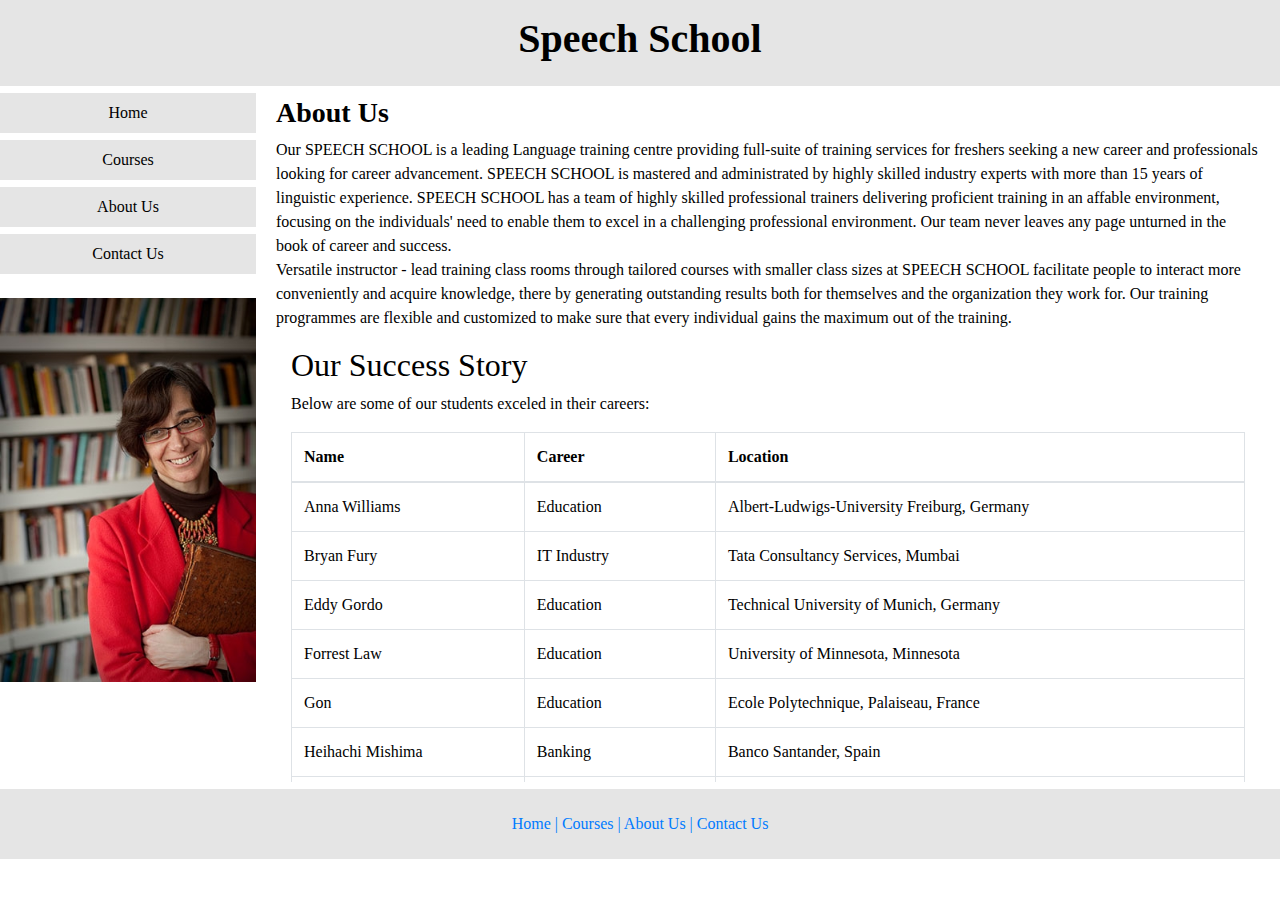
<file: about.html>
<!DOCTYPE html>
<html>
<head>
<meta name="viewport" content="width=device-width, initial-scale=1.0">
<link rel="stylesheet" href="https://maxcdn.bootstrapcdn.com/bootstrap/4.1.0/css/bootstrap.min.css">
<link rel="stylesheet" href="https://use.fontawesome.com/releases/v5.3.1/css/all.css" integrity="sha384-mzrmE5qonljUremFsqc01SB46JvROS7bZs3IO2EmfFsd15uHvIt+Y8vEf7N7fWAU" crossorigin="anonymous">
<link rel="stylesheet" href="mystyle.css">
<script src="https://maxcdn.bootstrapcdn.com/bootstrap/4.1.0/js/bootstrap.min.js"></script>
<title>About Us</title>
</head>

<body>
<!-- header starts -->
<div class="header">
  <h1><b><a href="home.html">Speech School</a></b></h1>
</div>
<!-- header ends -->


<!-- left side menu start -->
<div class="body">
  <div class="menu">
    <a href="home.html"><i class="fas fa-home"></i> Home</a>
    <a href="course.html"><i class="fas fa-boxes"></i> Courses</a>
    <a href="about.html"><i class="fas fa-users"></i> About Us</a>
    <a href="contact.html"><i class="fas fa-address-book"></i> Contact Us</a></br>
    <img id="img2" src="images/img2.jpg" height="100%" width="100%"></img>
  </div>
<!-- left side menu end -->

<!-- main menu starts -->
  <div class="main">
    <h3><b>About Us</b></h3>
        <p>Our SPEECH SCHOOL is a leading Language training centre providing full-suite of training services for freshers seeking a new career and professionals looking for career advancement. SPEECH SCHOOL is mastered and administrated by highly skilled industry experts with more than 15 years of linguistic experience. SPEECH SCHOOL has a team of highly skilled professional trainers delivering proficient training in an affable environment, focusing on the individuals&#39; need to enable them to excel in a challenging professional environment. Our team never leaves any page unturned in the book of career and success.</br>

        Versatile instructor - lead training class rooms through tailored courses with smaller class sizes at SPEECH SCHOOL facilitate people to interact more conveniently and acquire knowledge, there by generating outstanding results both for themselves and the organization they work for.
        Our training programmes are flexible and customized to make sure that every individual gains the maximum out of the training.</p>
        <div class="container">
        <h2>Our Success Story</h2>
        <p>Below are some of our students exceled in their careers:</p>
        <div class="scrolltable">
        <table class="table table-bordered">
          <thead>
            <tr>
              <th>Name</th>
              <th>Career</th>
              <th>Location</th>
            </tr>
          </thead>
          <tbody>
            <tr>
              <td>Anna Williams</td>
              <td>Education</td>
              <td>Albert-Ludwigs-University Freiburg, Germany</td>
            </tr>
            <tr>
              <td>Bryan Fury</td>
              <td>IT Industry</td>
              <td>Tata Consultancy Services, Mumbai</td>
            </tr>
            <tr>
              <td>Eddy Gordo</td>
              <td>Education</td>
              <td>Technical University of Munich, Germany</td>
            </tr>
            <tr>
              <td>Forrest Law</td>
              <td>Education</td>
              <td>University of Minnesota, Minnesota</td>
            </tr>
            <tr>
              <td>Gon</td>
              <td>Education</td>
              <td>Ecole Polytechnique, Palaiseau, France</td>
            </tr>
            <tr>
              <td>Heihachi Mishima</td>
              <td>Banking</td>
              <td>Banco Santander, Spain</td>
            </tr>
            <tr>
              <td>Hwoarang</td>
              <td>Real Estates</td>
              <td>Sacyr Vallerhermoso, Spain</td>
            </tr>
            <tr>
              <td>Mokujin</td>
              <td>Education</td>
              <td>Humboldt-University zu Berlin, Germany</td>
            </tr>
            <tr>
              <td>Jin Kazama</td>
              <td>Banking</td>
              <td>BBVA-Banco Bilbao Vizcaya, Spain</td>
            </tr>
            <tr>
              <td>Nina Williams</td>
              <td>Stock Markets</td>
              <td>Bolsas & Mercados, Spain</td>
            </tr>
            </tbody>
        </table>
      </div>
      </div>
    </div>
  </div>
<!-- main menu end -->

<!-- footer start -->
<div class="footer">
   <div>
    <a href="home.html"><i class="fas fa-home"></i> Home |</a>
    <a href="course.html"><i class="fas fa-boxes"></i> Courses |</a>
    <a href="about.html"><i class="fas fa-users"></i> About Us |</a>
    <a href="contact.html"><i class="fas fa-address-book"></i> Contact Us</a>
  </div>
</div>
<!-- footer end -->

</body>
</html>
</file>
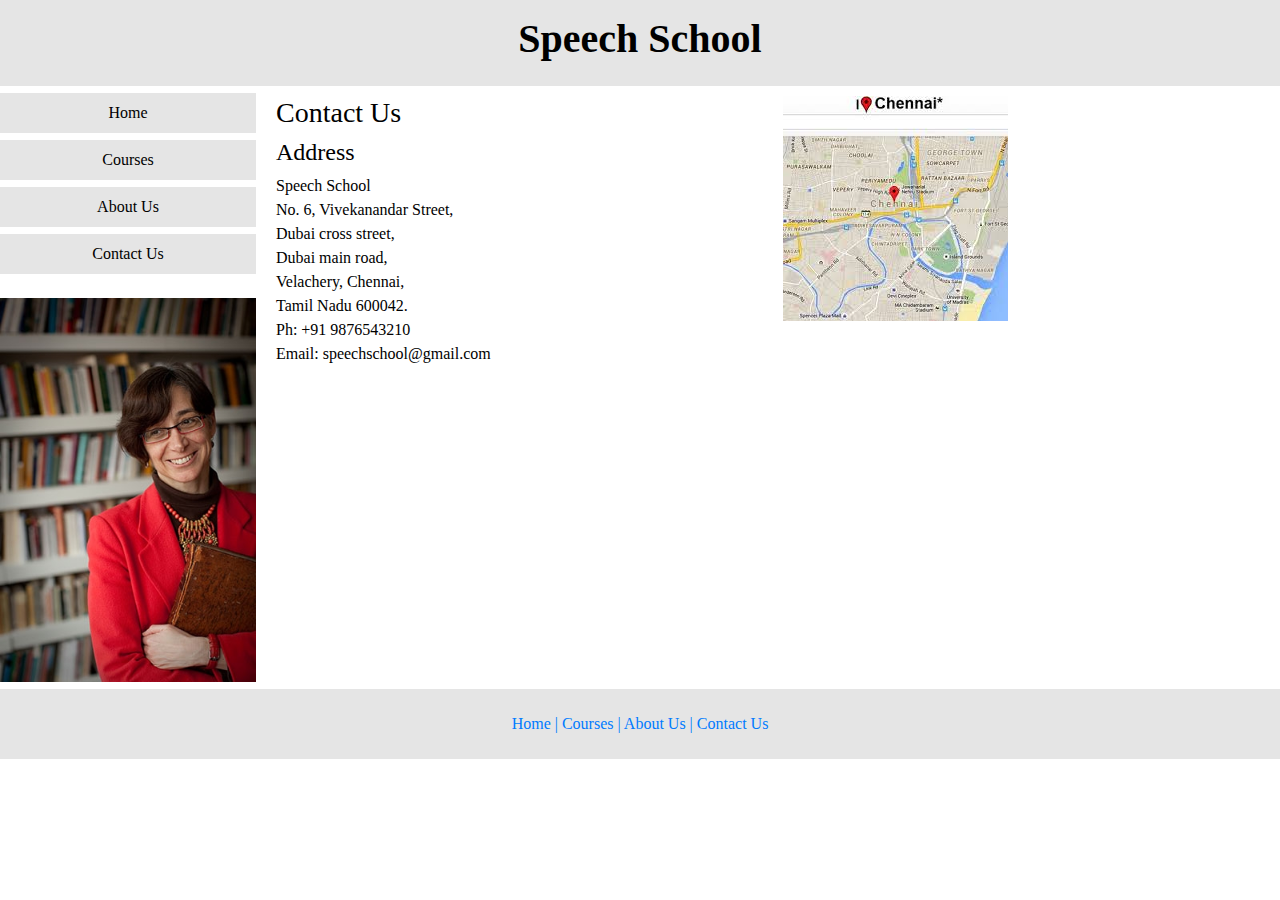
<file: contact.html>
<!DOCTYPE html>
<html>
<head>
<meta name="viewport" content="width=device-width, initial-scale=1.0">
<link rel="stylesheet" href="https://maxcdn.bootstrapcdn.com/bootstrap/4.1.0/css/bootstrap.min.css">
<link rel="stylesheet" href="https://use.fontawesome.com/releases/v5.3.1/css/all.css" integrity="sha384-mzrmE5qonljUremFsqc01SB46JvROS7bZs3IO2EmfFsd15uHvIt+Y8vEf7N7fWAU" crossorigin="anonymous">
<link rel="stylesheet" href="mystyle.css">
<script src="https://maxcdn.bootstrapcdn.com/bootstrap/4.1.0/js/bootstrap.min.js"></script>
<title>Contact Us</title>
</head>

<body>
<!-- header starts -->
<div class="header">
  <h1><b><a href="home.html">Speech School</a></b></h1>
</div>
<!-- header end -->

<!-- left side menu start -->
<div class="body">
  <div class="menu">
    <a href="home.html"><i class="fas fa-home"></i> Home</a>
    <a href="course.html"><i class="fas fa-boxes"></i> Courses</a>
    <a href="about.html"><i class="fas fa-users"></i> About Us</a>
    <a href="contact.html"><i class="fas fa-address-book"></i> Contact Us</a></br>
    <img id="img2" src="images/img2.jpg" height="100%" width="100%"></img>
  </div>
<!-- left side menu end -->

<!-- main contet start -->
  <div class="main">
    <div class="row">
      <div class="col-md-6 col-xs-6">
        <h3>Contact Us</h3>
        <h4>Address</h4>
        Speech School</br>
        No. 6, Vivekanandar Street,</br>
        Dubai cross street,</br>
        Dubai main road,</br>
        Velachery, Chennai,</br>
        Tamil Nadu 600042.</br>
        Ph: +91 9876543210</br>
        Email: speechschool@gmail.com
      </div>

      <div class="col-md-6 col-xs-6">
        <img src="images/img3.jpg">
      </div>

    </div>
  </div>
</div>
<!-- main content end -->

<!-- footer start -->
<div class="footer">
   <div>
    <a href="home.html"><i class="fas fa-home"></i> Home |</a>
    <a href="course.html"><i class="fas fa-boxes"></i> Courses |</a>
    <a href="about.html"><i class="fas fa-users"></i> About Us |</a>
    <a href="contact.html"><i class="fas fa-address-book"></i> Contact Us</a>
  </div>
</div>
 <!-- footer end -->
</body>
</html>
</file>
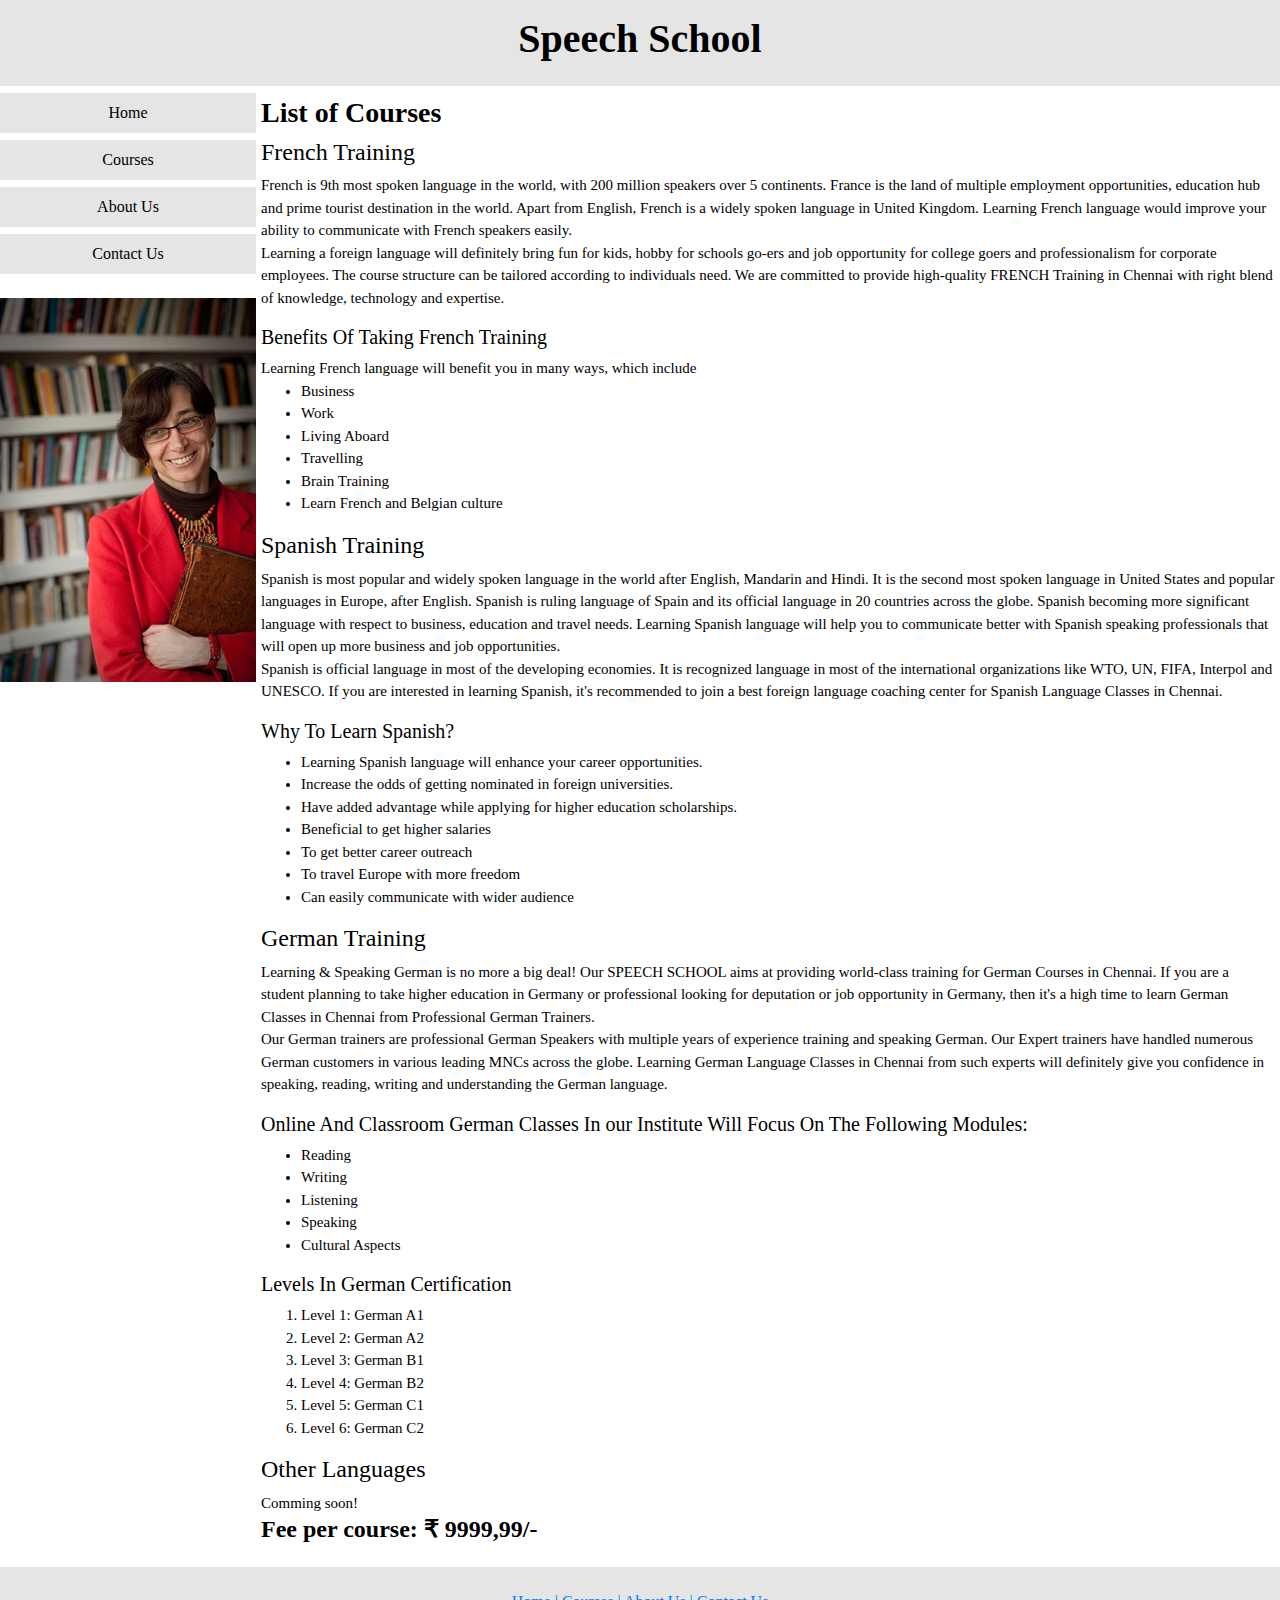
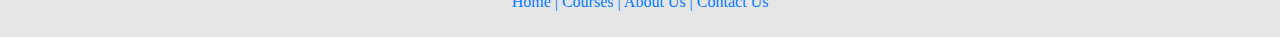
<file: course.html>
<!DOCTYPE html>
<html>
<head>
<meta name="viewport" content="width=device-width, initial-scale=1.0">
<link rel="stylesheet" href="https://maxcdn.bootstrapcdn.com/bootstrap/4.1.0/css/bootstrap.min.css">
<link rel="stylesheet" href="https://use.fontawesome.com/releases/v5.3.1/css/all.css" integrity="sha384-mzrmE5qonljUremFsqc01SB46JvROS7bZs3IO2EmfFsd15uHvIt+Y8vEf7N7fWAU" crossorigin="anonymous">
<link rel="stylesheet" href="mystyle.css">
<script src="https://maxcdn.bootstrapcdn.com/bootstrap/4.1.0/js/bootstrap.min.js"></script>
<title>Courses</title>
</head>

<body>
<!-- header starts -->
<div class="header">
  <h1><b><a href="home.html">Speech School</a></b></h1>
</div>
<!-- header ends -->

<!-- left side menu starts -->
<div class="body">
	<div class="menu">
	    <a href="home.html"><i class="fas fa-home"></i> Home</a>
	    <a href="course.html"><i class="fas fa-boxes"></i> Courses</a>
	    <a href="about.html"><i class="fas fa-users"></i> About Us</a>
	    <a href="contact.html"><i class="fas fa-address-book"></i> Contact Us</a></br>
	    <img id="img2" src="images/img2.jpg" height="100%" width="100%"></img>
	</div>
<!-- left side menu ends -->

<!-- main menu starts -->
	<div class="main">
		<div class="row">
      <h3><b>List of Courses</b></h3>
			<div class="para">
				<h4>French Training</h4>
		    		<p>French is 9th most spoken language in the world, with 200 million speakers over 5 continents. France is the land of multiple employment opportunities, education hub and prime tourist destination in the world. Apart from English, French is a widely spoken language in United Kingdom. Learning French language would improve your ability to communicate with French speakers easily.</br>

					Learning a foreign language will definitely bring fun for kids, hobby for schools go-ers and job opportunity for college goers and professionalism for corporate employees. The course structure can be tailored according to individuals need. We are committed to provide high-quality FRENCH Training in Chennai with right blend of knowledge, technology and expertise.</br>

					<h5>Benefits Of Taking French Training</h5>
          Learning French language will benefit you in many ways, which include
					<ul>
						<li>Business</li>
						<li>Work</li>
						<li>Living Aboard</li>
						<li>Travelling</li>
						<li>Brain Training</li>
						<li>Learn French and Belgian culture</li>
					</ul>
				</p>
	    	</div>
	    	<div class="para">
	    		<h4>Spanish Training</h4>
	   				<p>Spanish is most popular and widely spoken language in the world after English, Mandarin and Hindi. It is the second most spoken language in United States and popular languages in Europe, after English. Spanish is ruling language of Spain and its official language in 20 countries across the globe. Spanish becoming more significant language with respect to business, education and travel needs. Learning Spanish language will help you to communicate better with Spanish speaking professionals that will open up more business and job opportunities.</br>

					Spanish is official language in most of the developing economies. It is recognized language in most of the international organizations like WTO, UN, FIFA, Interpol and UNESCO. If you are interested in learning Spanish, it&#39;s recommended to join a best foreign language coaching center for Spanish Language Classes in Chennai.</br>

					<h5>Why To Learn Spanish?</h5>
						<ul>
							<li>Learning Spanish language will enhance your career opportunities.</li>
							<li>Increase the odds of getting nominated in foreign universities.</li>
							<li>Have added advantage while applying for higher education scholarships.</li>
							<li>Beneficial to get higher salaries</li>
							<li>To get better career outreach</li>
							<li>To travel Europe with more freedom</li>
							<li>Can easily communicate with wider audience</li>
						</ul>
					</p>
	    	</div>
	    	<div class="para">
	    		<h4>German Training</h4>
	   				<p>Learning & Speaking German is no more a big deal! Our SPEECH SCHOOL aims at providing world-class training for German Courses in Chennai. If you are a student planning to take higher education in Germany or professional looking for deputation or job opportunity in Germany, then it&#39;s a high time to learn German Classes in Chennai from Professional German Trainers.</br>

					Our German trainers are professional German Speakers with multiple years of experience training and speaking German. Our Expert trainers have handled numerous German customers in various leading MNCs across the globe. Learning German Language Classes in Chennai from such experts will definitely give you confidence in speaking, reading, writing and understanding the German language.</br>

					<h5>Online And Classroom German Classes In our Institute Will Focus On The Following Modules:</h5>
					<ul>
						<li>Reading</li>
						<li>Writing</li>
						<li>Listening</li>
						<li>Speaking</li>
						<li>Cultural Aspects</li>
					</ul>

					<h5>Levels In German Certification</h5>
					<ol>
						<li>Level 1: German A1</li>
						<li>Level 2: German A2</li>
						<li>Level 3: German B1</li>
						<li>Level 4: German B2</li>
						<li>Level 5: German C1</li>
						<li>Level 6: German C2</li>
					</ol>

          <h4>Other Languages</h4>
          Comming soon!
          <h4><b>Fee per course: &#8377; 9999,99/-</b></h4>
				</p>
	    	</div>
		</div>
	</div>
</div>
<!-- main menu ends -->

<!-- footer start -->
<div class="footer">
   <div>
    <a href="home.html"><i class="fas fa-home"></i> Home |</a>
    <a href="course.html"><i class="fas fa-boxes"></i> Courses |</a>
    <a href="about.html"><i class="fas fa-users"></i> About Us |</a>
    <a href="contact.html"><i class="fas fa-address-book"></i> Contact Us</a>
  </div>
</div>
<!-- footer end -->
</body>
</html>
</file>
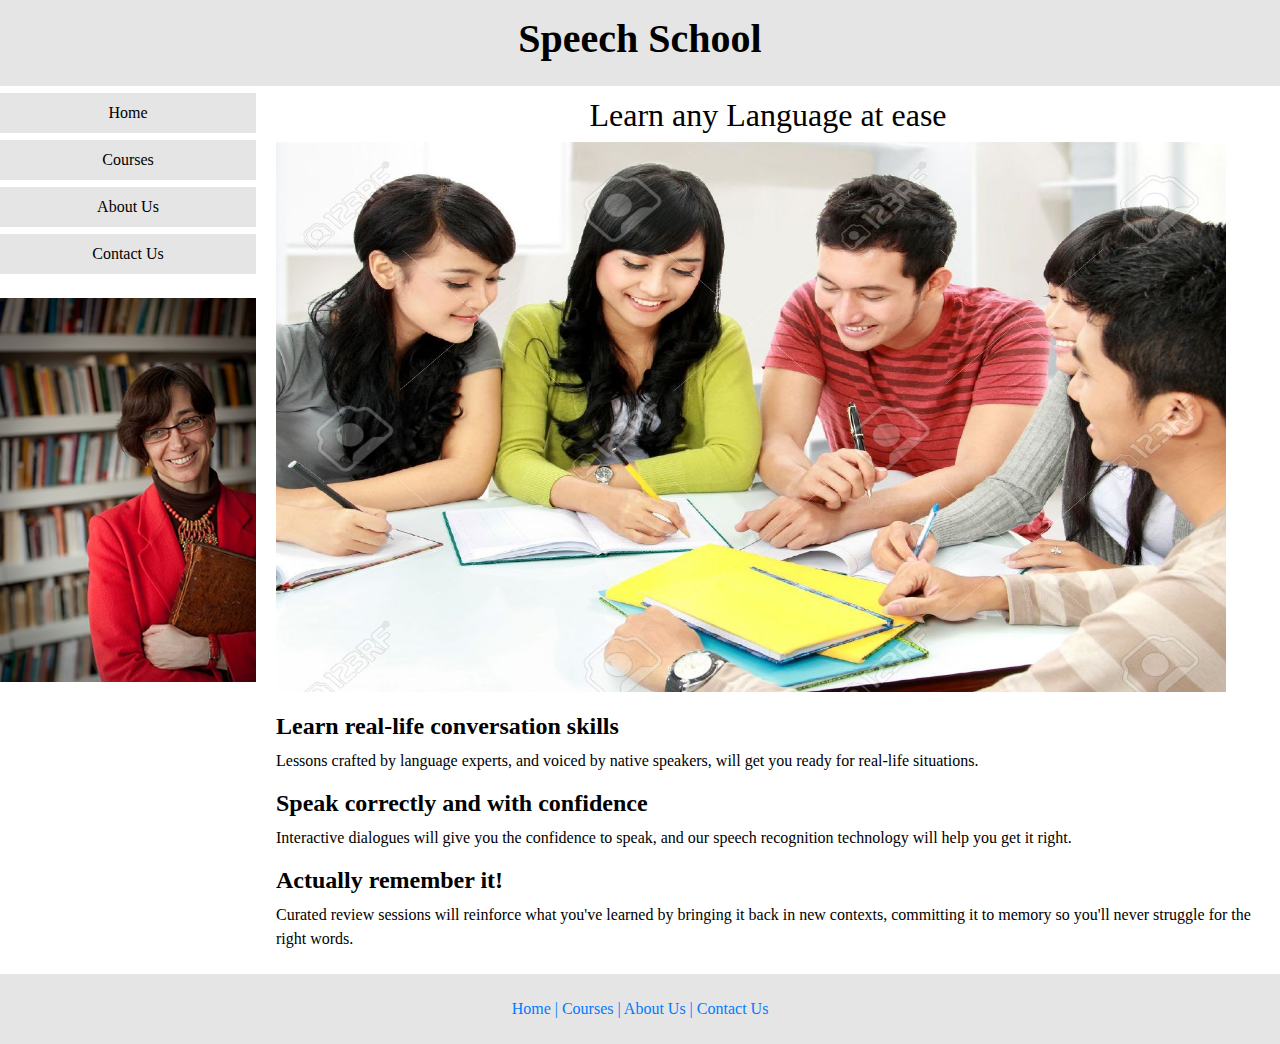
<file: home.html>
<!DOCTYPE html>
<html>
<head>
<meta name="viewport" content="width=device-width, initial-scale=1.0">
<link rel="stylesheet" href="https://maxcdn.bootstrapcdn.com/bootstrap/4.1.0/css/bootstrap.min.css">
<link rel="stylesheet" href="https://use.fontawesome.com/releases/v5.3.1/css/all.css" integrity="sha384-mzrmE5qonljUremFsqc01SB46JvROS7bZs3IO2EmfFsd15uHvIt+Y8vEf7N7fWAU" crossorigin="anonymous">
<link rel="stylesheet" href="mystyle.css">
<script src="https://maxcdn.bootstrapcdn.com/bootstrap/4.1.0/js/bootstrap.min.js"></script>
<title>Home</title>
</head>

<body>
<!-- header starts -->
<div class="header">
  <h1><b><a href="home.html">Speech School</a></b></h1>
</div>
<!-- header ends -->

<!-- left side menu starts -->
<div class="body">
  <div class="menu">
    <a href="home.html"><i class="fas fa-home"></i> Home</a>
    <a href="course.html"><i class="fas fa-boxes"></i> Courses</a>
    <a href="about.html"><i class="fas fa-users"></i> About Us</a>
    <a href="contact.html"><i class="fas fa-address-book"></i> Contact Us</a></br>
    <img id="img2" src="images/img2.jpg" height="100%" width="100%"></img>
  </div>
<!-- left side menu ends -->

<!-- main content start -->
  <div class="main">
    <h2 id="hometext">Learn any Language at ease</h2>

    <div class="row">
      <div class="col-md-12 col-xs-12">
        <img id="img1" src="images/img1.jpg" height="550" width="950">
      </div>
    </div>

    <div id="homediv">
      <h4><b>Learn real-life conversation skills</b></h4>
      <p>Lessons crafted by language experts, and voiced by native speakers, will get you ready for real-life situations.</p>

      <h4><b>Speak correctly and with confidence</b></h4>
      <p>Interactive dialogues will give you the confidence to speak, and our speech recognition technology will help you get it right.</p>

      <h4><b>Actually remember it!</b></h4>
     <p>Curated review sessions will reinforce what you&#39;ve learned by bringing it back in new contexts, committing it to memory so you&#39;ll never struggle for the right words.</p>
    </div>

  </div>
</div>
<!-- main content end -->

<!-- footer starts -->
<div class="footer">
   <div>
    <a href="home.html"><i class="fas fa-home"></i> Home |</a>
    <a href="course.html"><i class="fas fa-boxes"></i> Courses |</a>
    <a href="about.html"><i class="fas fa-users"></i> About Us |</a>
    <a href="contact.html"><i class="fas fa-address-book"></i> Contact Us</a>
  </div>
</div>
 <!-- footer ends -->

</body>
</html>
</file>
<file: mystyle.css>
.menu a, .footer, .header, h1 a, body {
  font-family: Verdana;
  color: black;
}

.header {
  text-align: center;
  padding: 15px;
  background-color: #e5e5e5;
}

.body {
  overflow: auto;
}

.footer {
  background-color: #e5e5e5;
  text-align: center;
  padding: 8px;
  margin-top: 7px;
  height: 100%;
}
.footer div {
  float: center;
  padding: 15px;
}

.menu {
  float: left;
  width: 20%;
  text-align: center;
  height: 100%;
}
.menu a {
  background-color: #e5e5e5;
  padding: 8px;
  display: block;
  margin-top: 7px;
  width: 100%;
}

.main {
  float: left;
  width: 80%;
  padding: 0 20px;
  margin-top: 10px;
}

#homediv {
  margin-top: 20px;
}

#hometext {
  text-align: center;
}

@media only screen and (max-width: 620px) {
  /* For mobile phones: */
  .menu, .main, .right, img {
    width: 100%;
  }
}
.para {
  font-size: 15px;
}

@media only screen and (max-width: 620px) {
  /* For mobile phones: */
  .menu, .main {
    width: 100%;
  }

  #img2 {
    width: 70%;
  }

  #img1 {
    height: 80%;
  }
}
.scrolltable {
  overflow: auto;
  max-height: 350px;
}

/*# sourceMappingURL=mystyle.css.map */
</file>
